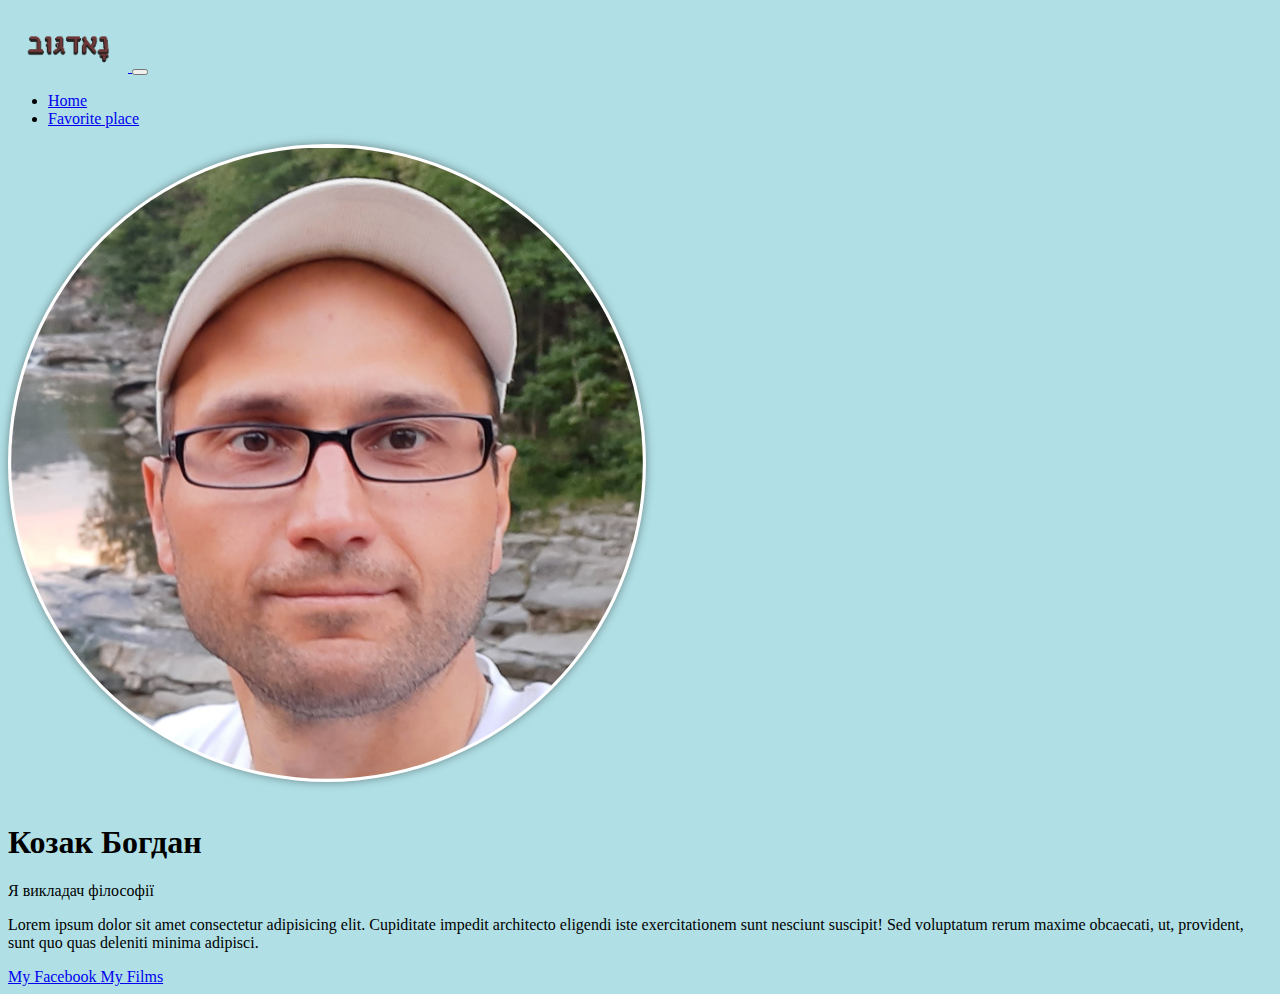
<file: index.html>
<!DOCTYPE html>
<html lang="en" lang="uk">
  <head>
    <meta charset="UTF-8" />
    <meta http-equiv="X-UA-Compatible" content="IE=edge" />
    <meta name="viewport" content="width=device-width, initial-scale=1.0" />

    <meta name="keywords" content="логіка, традиційна логіка, курс з логіки, критичне мислення, мислення">
    <meta name="description" content="курс з традиційної логіки для тих, хто хоче вдосконалювати своє мислення, розвивати своє критичне мислення">
    <meta name="author" content="Козак Богдан">



    

    <link
      href="https://cdn.jsdelivr.net/npm/bootstrap@5.2.1/dist/css/bootstrap.min.css"
      rel="stylesheet"
      integrity="sha384-iYQeCzEYFbKjA/T2uDLTpkwGzCiq6soy8tYaI1GyVh/UjpbCx/TYkiZhlZB6+fzT"
      crossorigin="anonymous"
    />

    <link rel="apple-touch-icon" sizes="180x180" href="./img/favicon/apple-touch-icon.png">
    <link rel="icon" type="image/png" sizes="32x32" href="./img/favicon/favicon-32x32.png">
    <link rel="icon" type="image/png" sizes="16x16" href="./img/favicon/favicon-16x16.png">
    <link rel="manifest" href="./img/favicon/site.webmanifest">

    <link rel="stylesheet" href="./css/style.css" />
    <title>Курс з Традиційної логіки</title>
  </head>
  <body>

    <nav class="navbar navbar-expand-lg navbar-dark bg-dark">
      <div class="container">
        <a class="navbar-brand p-0" href="/">
          <img src="./img/logo.png" alt="logo" width="120px"
          >
        </a>  
        <button 
          class="navbar-toggler" 
          type="button" 
          data-bs-toggle="collapse" 
          data-bs-target="#navbarNav" 
          aria-controls="navbarNav" 
          aria-expanded="false" 
          aria-label="Toggle navigation"
        >
          <span class="navbar-toggler-icon"></span>
        </button>
        <div class="collapse navbar-collapse" id="navbarNav">
          <ul class="navbar-nav">
            <li class="nav-item">
              <a class="nav-link active" aria-current="page" href="/">Home</a>
            </li>
            <li class="nav-item">
              <a class="nav-link" href="places.html">Favorite place</a>
            </li>
          </ul>
        </div>
      </div>
    </nav>

    <div class="container text-center my-5">
      <div class="row">
        <div class="col-lg-6 col-md-8 mx-auto">
          <img src="./img/me.jpg" alt="My photo" class="rounded-img" />
          <h1 class="fw-light">Козак Богдан</h1>
          <p class="lead text-muted">Я викладач філософії </p> 
            <p>Lorem ipsum dolor sit amet consectetur
            adipisicing elit. Cupiditate impedit architecto eligendi iste
            exercitationem sunt nesciunt suscipit! Sed voluptatum rerum maxime
            obcaecati, ut, provident, sunt quo quas deleniti minima adipisci.
          </p>
          <a
            href="https://www.facebook.com/BohdanKozakV"
            target="_blank"
            class="btn btn-primary"
          >
            My Facebook
          </a>
          <a
            href="https://uaserials.pro/"
            target="_blank"
            class="btn btn-secondary"
          >
            My Films
          </a>
        </div>
      </div>
    </div>

    <script 
      src="https://cdn.jsdelivr.net/npm/bootstrap@5.2.1/dist/js/bootstrap.bundle.min.js" 
      integrity="sha384-u1OknCvxWvY5kfmNBILK2hRnQC3Pr17a+RTT6rIHI7NnikvbZlHgTPOOmMi466C8" 
      crossorigin="anonymous"
    ></script>
  </body>
</html>
</file>
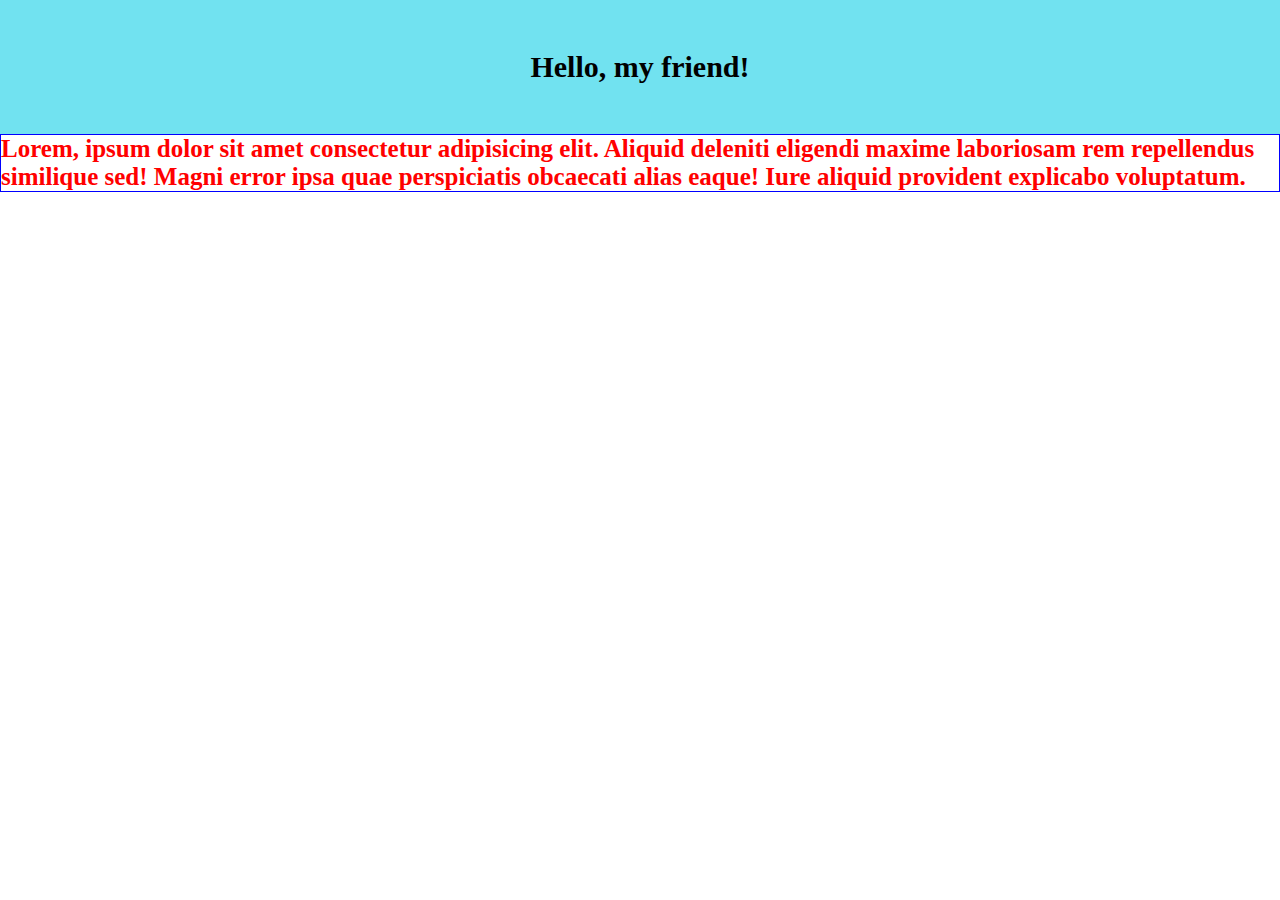
<file: exampleSCSS.html>
<!DOCTYPE html>
<html lang="en">
<head>
    <meta charset="UTF-8">
    <meta http-equiv="X-UA-Compatible" content="IE=edge">
    <meta name="viewport" content="width=device-width, initial-scale=1.0">
    
    <link rel="stylesheet" href="css/main.css">
    <title>SCSS</title>
</head>
<body>
    <p class="greeting">Hello, my friend!</p>
    <p class="text">Lorem, ipsum dolor sit amet consectetur adipisicing elit. Aliquid deleniti eligendi maxime laboriosam rem repellendus similique sed! Magni error ipsa quae perspiciatis obcaecati alias eaque! Iure aliquid provident explicabo voluptatum.</p>
</body>
</html>
</file>
<file: css/style.css>
body {
    background-color: powderblue;
}

.rounded-img {
    background: white;
    width: 50%;
    border-radius: 60%;
    box-shadow: 0 0 10px rgba(0, 0, 0, 0.4);
    padding: 0.2em;
    margin-bottom: 1em;
}

.card {
    border-radius: 3em;
    text-align: center;
    padding: 1rem;
}

.card:hover {
    background: rgba(54, 73, 90, 0.1);
}

.card img {
    border-radius: 50%;
    width: 60%;
    margin: auto;
}
</file>
<file: css/main.css>
* {
  padding: 0;
  margin: 0;
}

.greeting {
  text-align: center;
  padding: 50px;
  font-size: 25px;
  background-color: rgba(53, 213, 234, 0.703);
  font-family: "Times New Roman", sans-serif;
  font-size: 30px;
  font-weight: bold;
}

.text {
  color: red;
  font-size: 25px;
  font-weight: bold;
  border: 1px solid blue;
}/*# sourceMappingURL=main.css.map */
</file>
